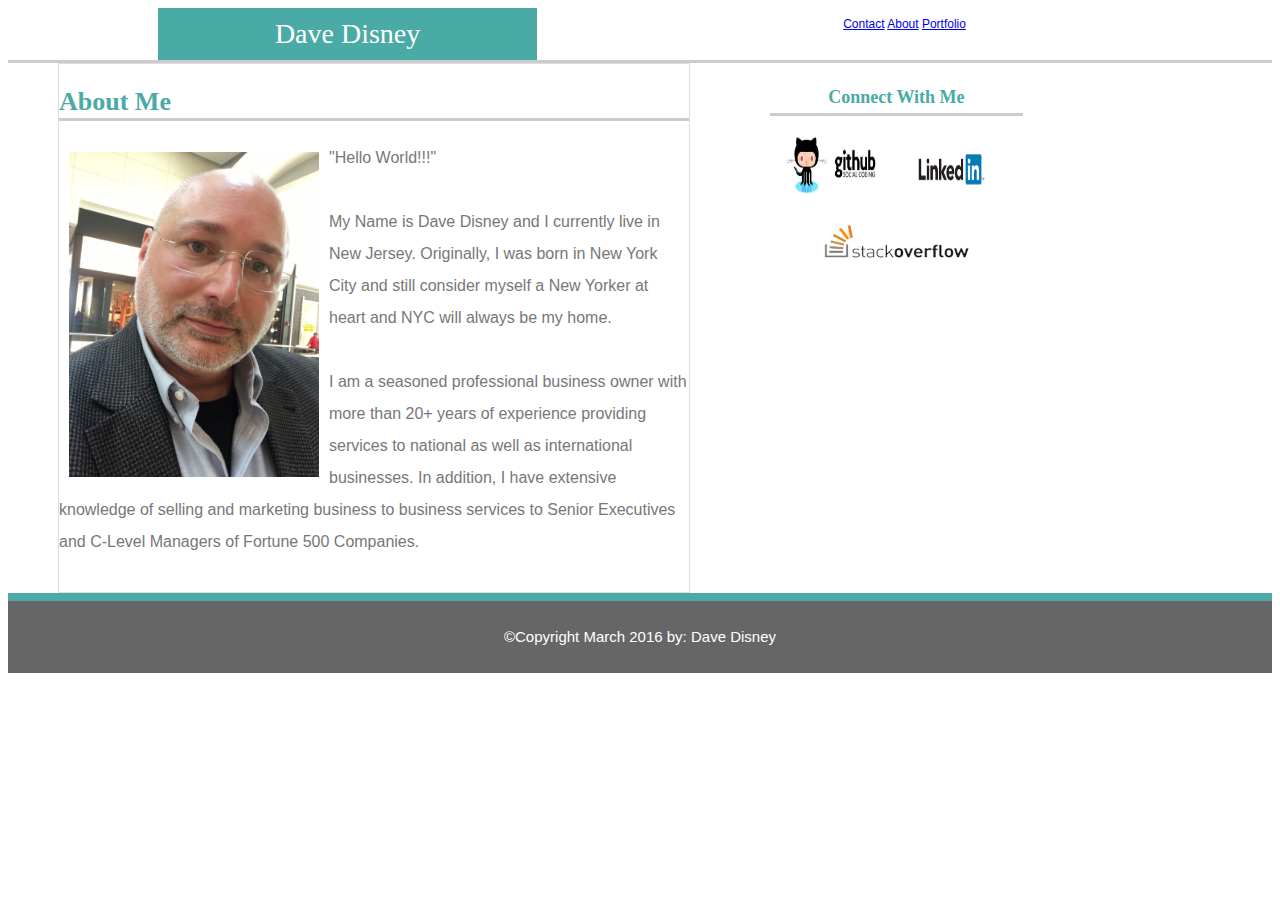
<file: index.html>
<!doctype html>
<html>
	<head>
		<title>Dave Disney</title>
		<link rel="stylesheet" type="text/css" href="style.css">
		<style> 
			.TextWrap {
				float: left;
				margin: 10px;
			}
		</style>

	</head>
	<body>

		<header>

			<section id="header">
			
			<aside>
				Dave Disney
			</aside>
			
			<nav>
      			<a href="contact.html">Contact</a>
				<a href="index.html">About</a>
      			<a href="portfolio.html">Portfolio</a>
      			
      		</nav>

			</section>

		</header>
		
		<section id= "section-left">
			
			<h2> 
				About Me
			</h2>
			
				<p>

				<img src="DaveDisney.jpg" height= "325px" width= "250px" class= "TextWrap">
				
				"Hello World!!!" 
				<br>
				<br>
				My Name is Dave Disney and I currently live in New Jersey. Originally, I was born in New York City and still consider myself a New Yorker at heart and NYC will always be my home.
				<br>
				<br>
				I am a seasoned professional business owner with more than 20+ years of experience providing services to national as well as international businesses. In addition, I have extensive knowledge of selling and marketing business to business services to Senior Executives and C-Level Managers of Fortune 500 Companies.
				<br>
				<br>
				Highly customer-centric with excellent relationship building skills as evidenced by achievement in increasing annual sales yearly, primarily through referrals, with an average of 90% customer retention.
				<br>
				<br>
				Self-confident, organized and motivated. Bringing creativity and an entrepreneurial spirit to all business endeavors.
				<br>
				<br>
				I have always been interested in computers and technology and currently enrolled at Rutgers University Coding Bootcamp with a concentration on Full Stack Web Development.  Excited to explore this new career path and learn as much as I can.  My expected graduation date is September 2017.

				</p>

				<h2>Accomplishments and Recognitions:</h2>

				<p>
				• On Air Narrator Volunteer, New Jersey State Library Talking Book and Braille Center (TBBC):
				<br>
				Narrator of reading service for the The Adult Services department of The New Jersey State Library Talking Book and Braille Center (TBBC).  It serves New Jersey adult residents who have difficulty reading because of a physical impairment, a reading disability or a vision challenge.  Broadcast on digital TV, on cable (Comcast &#38; Verizon FIOS), and live on the internet.
				<br>
				<br>
				• Past Member/Chairman, Township Environmental Commission.
				<br>
				Appointment by Mayor of Township to serve a three (3) year term. Also, appointed as the Township Environmental Commission Liaison to the New Jersey Highlands Coalition.
				<br>
				<br>
				• Past Member, Hunterdon County Mental Health Board:
				<br>
				Oversight of matters related specifically to Mental Health Services in the County. Assist in the development of the County’s Mental Health Plan, assist in the recommendation of State funding from the Division of Mental Health Services of the New Jersey Department of Human Services with whom it has direct linkage and helps evaluates effectiveness of the State funded programs.
				<br>
				<br>
				• Past “On Air” Co-Host and Producer for the Mental Health Matters Radio Show. The show was awarded an Ambassador Award from the New Jersey Governor’s Council for Excellence in Media Coverage.
				<br>
				<br>
				•Civilian Service Awarded by the Willingboro F.O.P. Lodge 38
				<br>
				<br>
				•Honorary Membership received from the Fraternal Order of Police Lodge 38 
				<br>
				<br>
				•The Citizen's Campaign- Citizen Legislator and Certified Citizen Journalist.

				</p>

		</section>

		<section id= "section-right">

			<h3> Connect With Me </h3>
			
			<div>
			
			<a href="https://github.com/DaveDisney"><img src="github.jpeg" height= "60px" width= "100px"></a>
			<a href="https://www.linkedin.com/in/DMDisney"><img src="linkedin.png" height= "50px" width= "115px"></a>
			<a href="https://stackoverflow.com/users/7782840/davedisney"><img src="stackoverflow.png" height= "100px" width= "150px"></a>
			
			<div>

		</section>


		<footer>
			&copy;Copyright March 2016 by: Dave Disney
		</footer>

	</body>
</html>
</file>
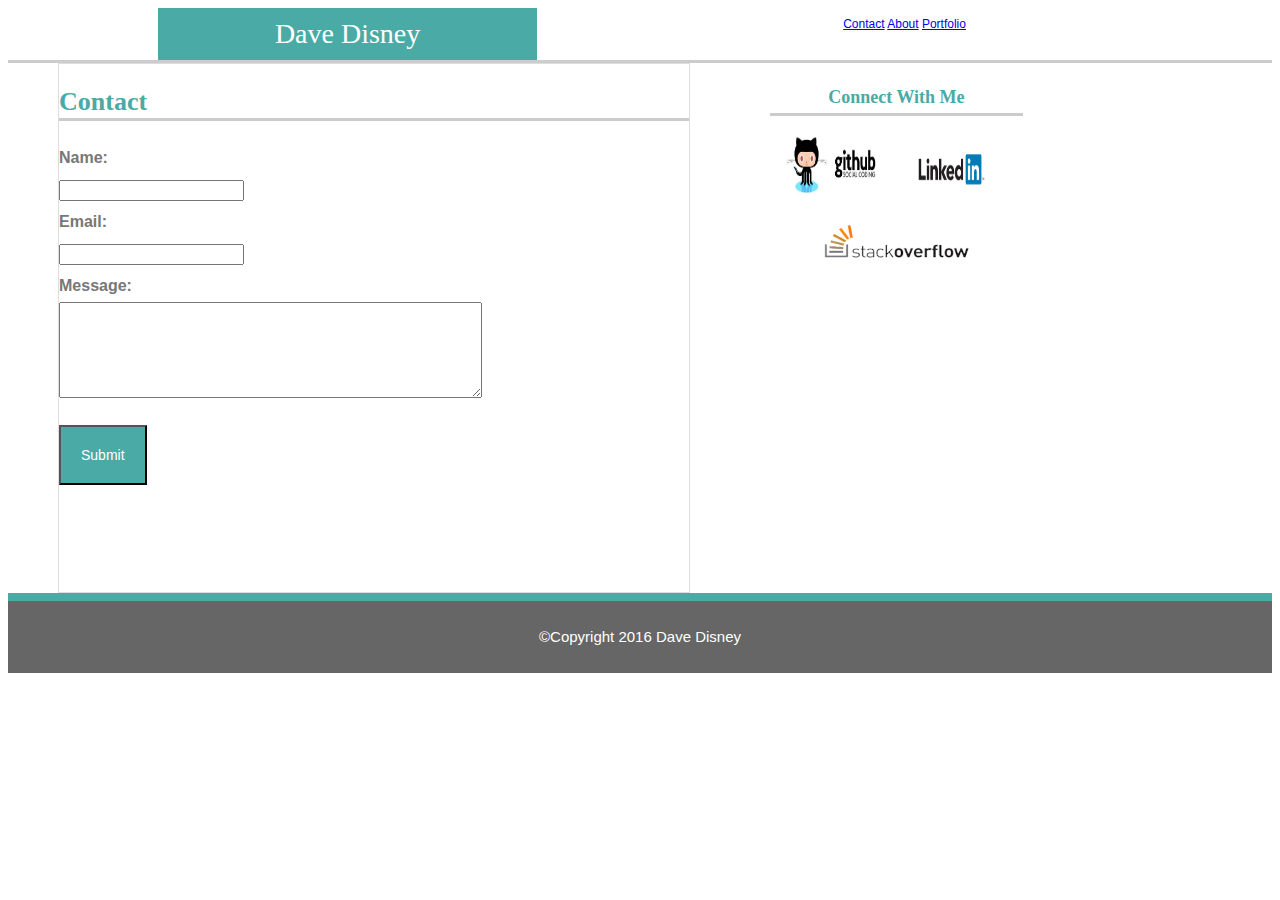
<file: contact.html>
<!doctype html> 
<html lang='en'> 
<head>

	<title>Dave Disney</title>

    <link rel="stylesheet" type="text/css" href="style.css">

</head>

<body>

	<header>
    
    <section id="header">
      
      <aside>
        Dave Disney
      </aside>
      
      <nav>
          
          <a href="contact.html">Contact</a>
          <a href="index.html">About</a>
          <a href="portfolio.html">Portfolio</a>

      </nav>

    </section>

  </header>

    <section id= "section-left">
      
      <h2> 
        Contact
      </h2>

      <p>

  		  <strong>Name:</strong><br>
  		  <input type="text" name="Name">
  		  <br>
  		  <strong>Email:</strong><br>
  		  <input type="text" name="Email">
  		  <br>
  		  <strong>Message:</strong><br>
  		  <textarea rows="6" cols="50"></textarea>
  		  <br>
	   </p>
      
      <button>
        Submit 
      </button>

    </section>

    <section id= "section-right">

      <h3> Connect With Me </h3>
      
      
      <div> 
      
      <a href="https://github.com/DaveDisney"><img src="github.jpeg" height= "60px" width= "100px"></a>
      <a href="https://www.linkedin.com/in/DMDisney"><img src="linkedin.png" height= "50px" width= "115px"></a>
      <a href="https://stackoverflow.com/users/7782840/davedisney"><img src="stackoverflow.png" height= "100px" width= "150px"></a>
      
      </div> 

    </section>

    <footer>
      &copy;Copyright 2016 Dave Disney
    </footer>

</body>
</html>
</file>
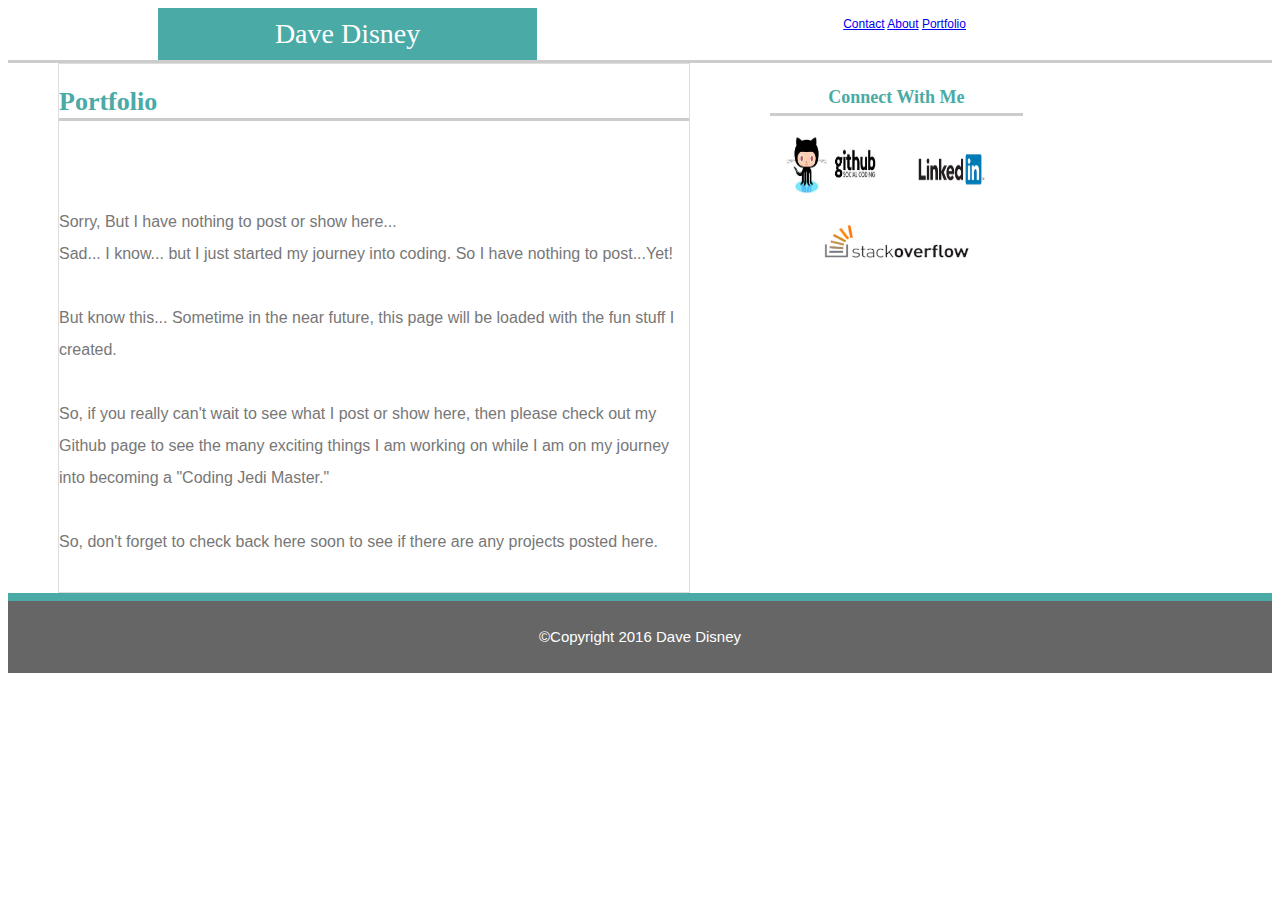
<file: portfolio.html>
<!DOCTYPE html>
<html lang='en'>
<head>
	
	<title>Dave Disney</title>

	<link rel="stylesheet" type="text/css" href="style.css">

</head>

<body> 
	<header>

		<section id="header">
			
			<aside>
				Dave Disney
			</aside>
			
			<nav>
				<a href="contact.html">Contact</a>
				<a href="index.html">About</a>
      			<a href="portfolio.html">Portfolio</a>
      			
      		</nav>

		</section>

	</header>

	<section id= "section-left">

		<h2> Portfolio </h2>
		

		<p> 
		<br>
		<br>
		Sorry, But I have nothing to post or show here... 
		<br>
		Sad... I know... but I just started my journey into coding.  So I have nothing to post...Yet!
		<br>
		<br>
		But know this... Sometime in the near future, this page will be loaded with the fun stuff I created.  
		<br>
		<br>
		So, if you really can't wait to see what I post or show here, then please check out my Github page to see the many exciting things I am working on while I am on my journey into becoming a "Coding Jedi Master."
		<br>
		<br>
		So, don't forget to check back here soon to see if there are any projects posted here.
		<br>
		<br>
		Remember... Love, Peace and Chicken Grease...
		<br>
		<br>
		LOVE YA LOTS and see ya real soon!!!
			
		</p>


	</section>

	<section id= "section-right">

		<h3> Connect With Me </h3>
			
			<div>

			<a href="https://github.com/DaveDisney"><img src="github.jpeg" height= "60px" width= "100px"></a>
			<a href="https://www.linkedin.com/in/DMDisney"><img src="linkedin.png" height= "50px" width= "115px"></a>
			<a href="https://stackoverflow.com/users/7782840/davedisney"><img src="stackoverflow.png" height= "100px" width= "150px"></a>
			
			</div>

		</section>

		<footer>
			&copy;Copyright 2016 Dave Disney
		</footer>

</body>


</html>
</file>
<file: style.css>
* {
  box-sizing: border-box;
  text-align: center;
}

body {
	font-size: 24px;
	line-height: 32px;
	color: #ffffff;
}
a: link {
	text-decoration: none;
	color: #777;
}
#header {
	width: 100%;
	background-color: #ffffff;
	overflow: auto;
	border-style: none none solid none;
	border-bottom-color: #cccccc;
	font-family: 'Arial';
	font-size: 18px;
	color: #777777;
}
aside {
	float: left;
	width: 30%;
	margin-left: 150px;
	padding: 10px;
	background-color: #4aaaa5;
	color: #ffffff;
	text-align: center;
	font-family: 'Georgia';
	font-size: 28px;
}
nav {
	font-family: 'Arial';
	font-size: 12px;
	color: #777777;
}
#section-left {
	float: left;
	background-color: #ffffff;
	overflow: auto;
	width: 50%;
	height: 530px;
	margin-left: 50px; 
	border: 1px solid #dddddd;
}
h2 {
	font-family: "Georgia";
	float: top;
	text-align: left;
	font-size: 26px;
	border-style: none none solid none;
	border-bottom-color: #cccccc;
	color: #4aaaa5;
	background-color: #ffffff;
}
p {
	text-align: left;
	font-family: 'Arial';
	font-size: 16px;
	color: #777777;
}
button {
	background-color: #4aaaa5;
	color: #ffffff;
	font-size: 14px;
	font-family: 'Arial';
	padding: 20px;
	text-align: left;
	float: left;
}
#section-right {
	float: left;
	width: 20%;
	margin-left: 80px;
	height: 50px;
	background-color: #ffffff;
}
h3 {
	font-family: "Georgia";
	border-style: none none solid none;
	border-bottom-color: #cccccc;
	color: #4aaaa5;
	font-size: 18px;
}
div {
	text-align: center;
}
footer {
	background-color: #666666;
	padding: 20px;
	clear: both;
	font-family: "Arial";
	font-size: 15px;
	color: #ffffff;
	border-style: solid none none none;
	border-top-color: #4aaaa5;
	border-width: 8px;
}
</file>
